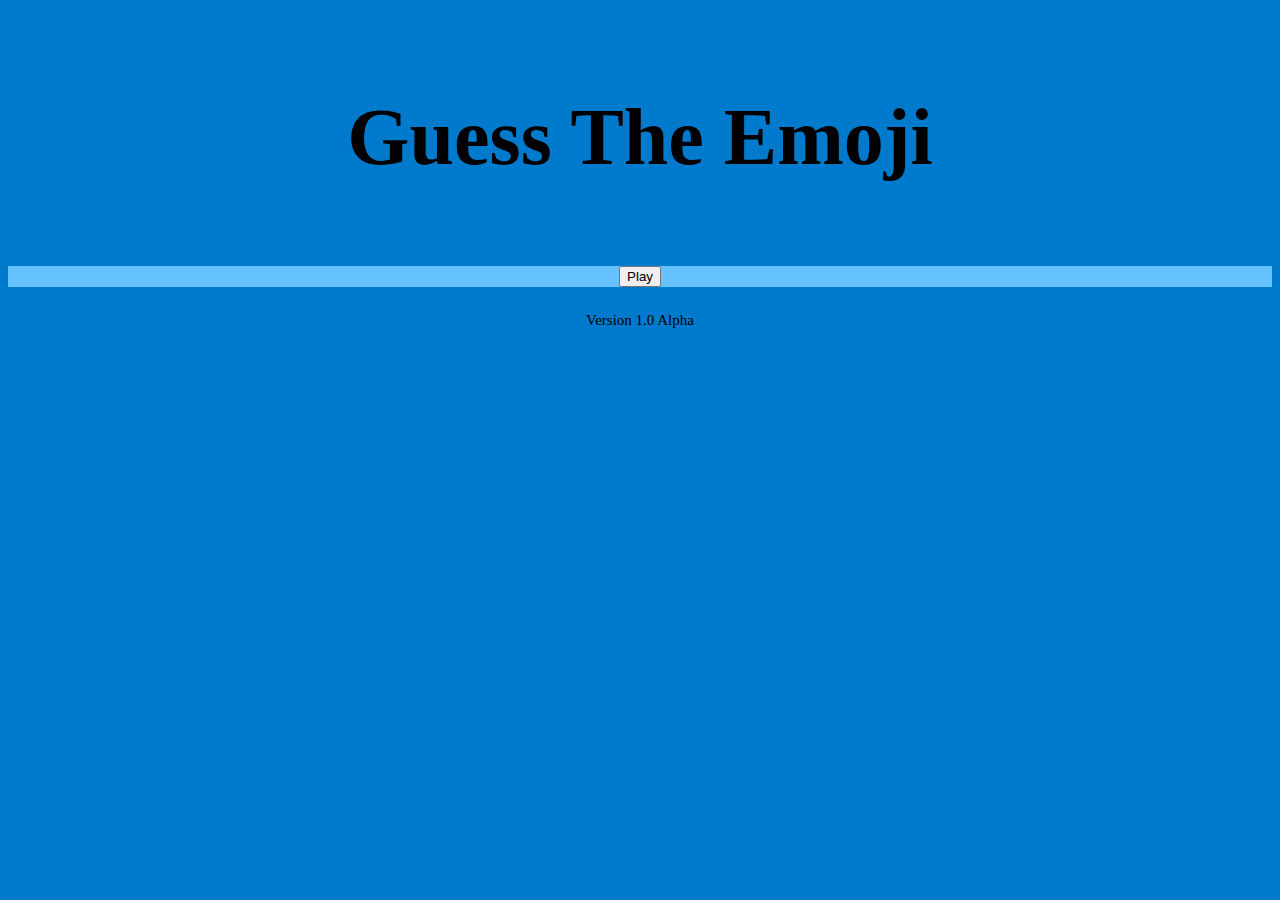
<file: index.html>
<!DOCTYPE html>
<html>
<head>
<title>Guess The Emoji</title>
<link rel="stylesheet" type="text/css" href="index.css">
</head>
<body style="background-color:#007acc;">

<header>
  <h1>Guess The Emoji</h1>
</header>

<nav>
  <button onclick="document.location = 'questions/question1'">Play</button>
</nav>

<footer>
  <p>Version 1.0 Alpha</p>
</footer>

</body>
</html>
</file>
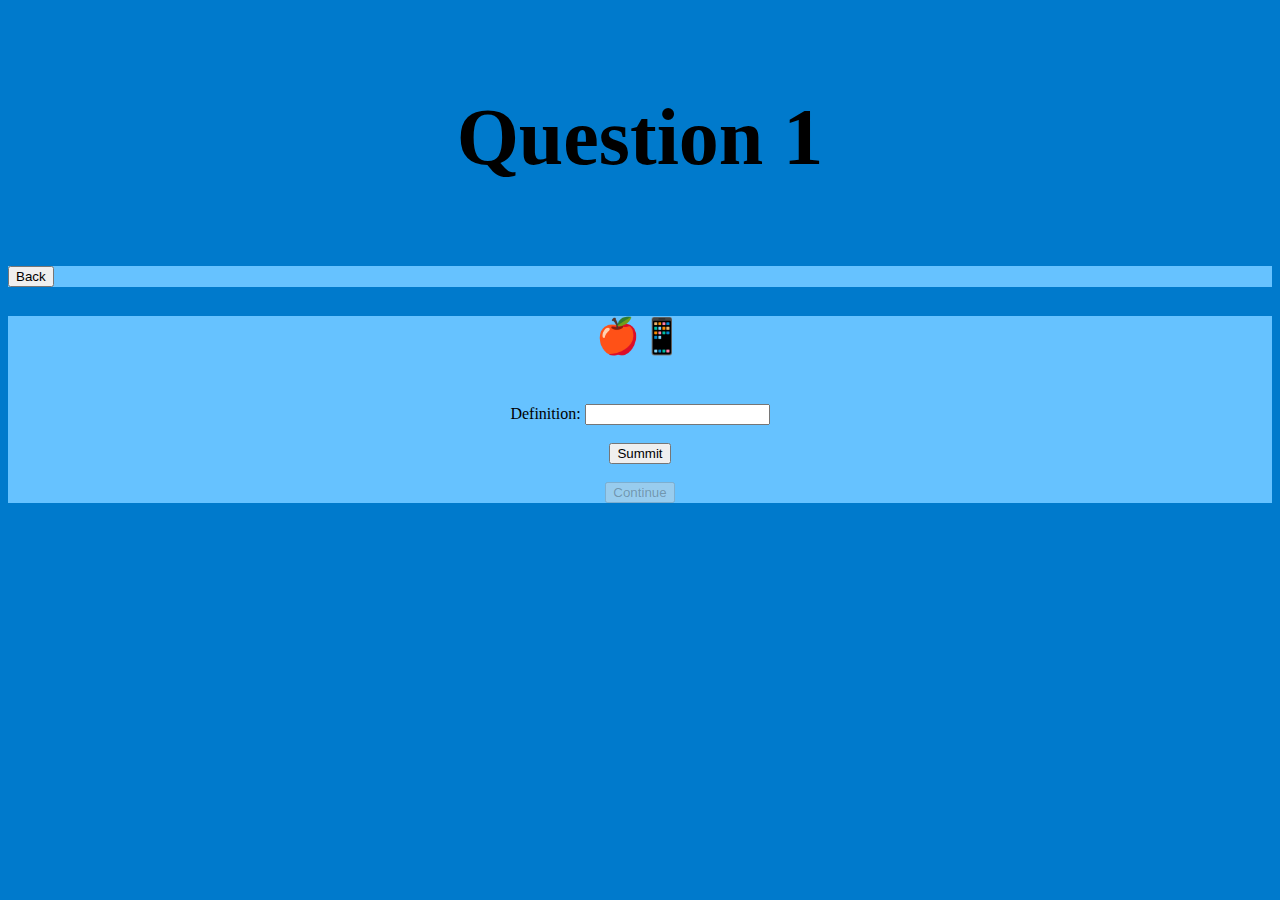
<file: questions/question1.html>
<!DOCTYPE html>
<html>
<head>
<title>Question 1</title>
<link rel="stylesheet" type="text/css" href="../questions.css">
<script>
  function myFunction() {
    var definition = iPhone;
    if (def == definition) {
      document.getElementById("continue").innerHTML = <button onclick="document.location = 'question2.html'">Continue</button>;
}
</script>
</head>
<body style="background-color:#007acc;">

<header>
  <h1>Question 1</h1>
</header>
  
<nav>
  <button onclick="document.location = '../index.html'">Back</button>
</nav>
  
<aside>
  <h2>&#127822;&#128241;</h2>
  <br>
  <form>
    <label for="def">Definition:</label>
    <input type="text" id="def" name="def"><br><br>
    <input type="button" onclick="myFunction()" value="Summit"><br><br>
    <input type="button" id="continue" name="Continue" value="Continue" disabled>
  </form>
</aside>  
  
</body>
<html>
</file>
<file: index.css>
header {
  background-color: #007acc;
  padding: 30px;
  text-align: center;
  font-size: 40px;
}

nav {
  background-color: #66c2ff;
  padding 50px;
  text-align: center;
  font-size: 15px;
}

footer {
  background-color: #007acc;
  padding: 10px;
  text-align: center;
  font-size: 15px;
}
</file>
<file: questions.css>
header {
  background-color: #007acc;
  padding: 30px;
  text-align: center;
  font-size: 40px;
}

nav {
  background-color: #66c2ff;
  padding 30px;
  text-align: left;
  font-size: 15px;
}

aside {
  background-color: #66c2ff;
  padding 50px;
  text-align: center;
}

footer {
  background-color: #007acc;
  padding: 10px;
  text-align: center;
  font-size: 15px;
}

h2 {
  font-size: 35px;
}
</file>
